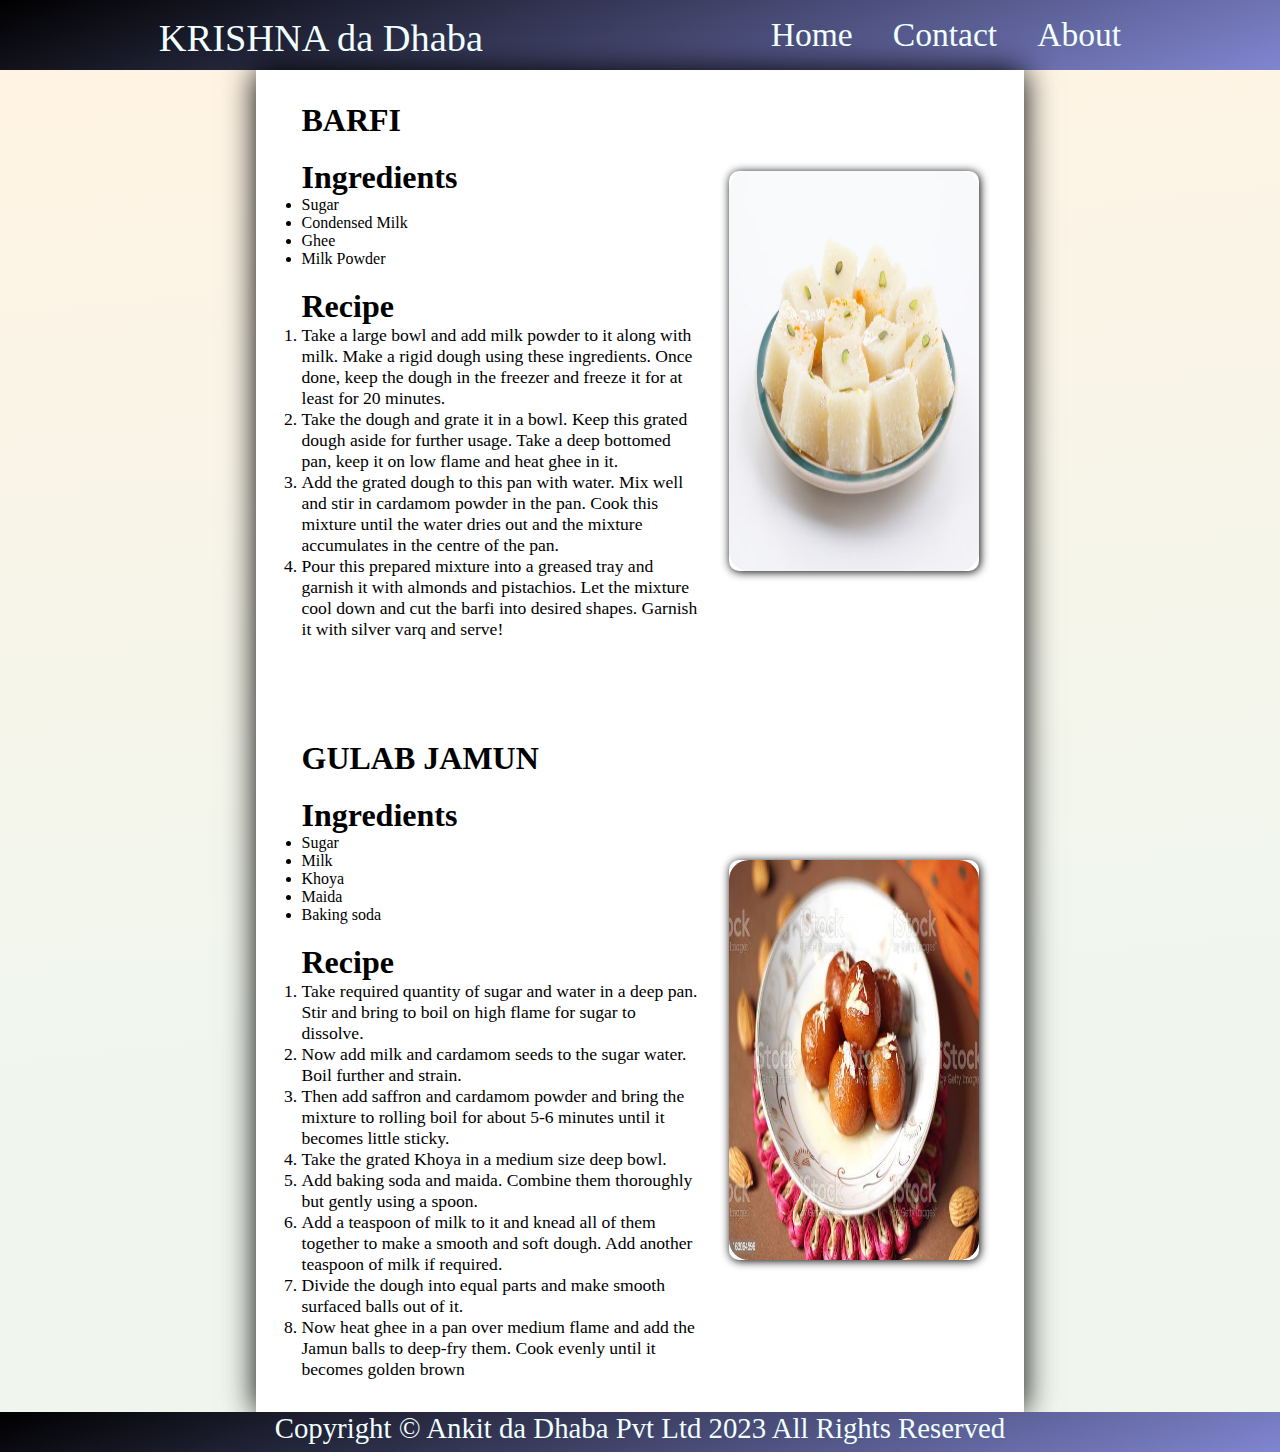
<file: index.html>
<!DOCTYPE html>
<html lang="en">
<head>
    <meta charset="UTF-8">
    <meta name="viewport" content="width=device-width, initial-scale=1.0">
    <title>Document</title>
    <link rel="stylesheet" href="style.css">
</head>
<body>
    <div class="container">
        <head>
            <div class="navcontainer">
                <ul id="navList">
                    <li>
                        <p id="navText">KRISHNA da Dhaba</p>
                    </li>
                    <li>
                        <div id="navItems">
                            <a href="#">Home</a>
                            <a href="#">Contact</a>
                            <a href="#">About</a>
                        </div>
                    </li>
                </ul>
            </div>
        </head>
        <main>
            <div class="contentBox">
                <!-- item 1 -->
                <section>
                    <div class="item">
                        <div class="leftBox">
                            <!-- heading -->
                            <h2>BARFI</h2>
                            <div>
                                <h2>Ingredients</h2>
                                <ul class="ingBox">
                                    <li>Sugar</li>
                                    <li>Condensed Milk</li>
                                    <li>Ghee</li>
                                    <li>Milk Powder</li>
                                </ul>
                            </div>
                            <div>
                                <h2>Recipe</h2>
                                <ol class="recipeBox">
                                    <li>Take a large bowl and add milk powder to it along with milk. Make a rigid dough using these ingredients. Once done, keep the dough in the freezer and freeze it for at least for 20 minutes.</li>
                                    <li>Take the dough and grate it in a bowl. Keep this grated dough aside for further usage. Take a deep bottomed pan, keep it on low flame and heat ghee in it.</li>
                                    <li>Add the grated dough to this pan with water. Mix well and stir in cardamom powder in the pan. Cook this mixture until the water dries out and the mixture accumulates in the centre of the pan.</li>
                                    <li>Pour this prepared mixture into a greased tray and garnish it with almonds and pistachios. Let the mixture cool down and cut the barfi into desired shapes. Garnish it with silver varq and serve!</li>
                                </ol>

                        </div>
                            </div>
                            
                            
                        <div class="rightBox">
                            <img src="barfi.jpg" alt="">
                            <div class="overlay">
                                <span>Click here to buy</span>
                            </div>
                        </div>
                    </div>
                </section>
                <!-- item 2 -->
                <section>
                    <div class="item">
                        <div class="leftBox">
                            <!-- heading -->
                            <h2>GULAB JAMUN</h2>
                            <div>
                                <h2>Ingredients</h2>
                                <ul class="ingBox">
                                    <li>Sugar</li>
                                    <li>Milk</li>
                                    <li>Khoya</li>
                                    <li>Maida</li>
                                    <li>Baking soda</li>
                                </ul>
                            </div>
                            <div>
                                <h2>Recipe</h2>
                                <ol class="recipeBox">
                                    <li>Take required quantity of sugar and water in a deep pan. Stir and bring to boil on high flame for sugar to dissolve.</li>
                                    <li>Now add milk and cardamom seeds to the sugar water. Boil further and strain.</li>
                                    <li>Then add saffron and cardamom powder and bring the mixture to rolling boil for about 5-6 minutes until it becomes little sticky.</li>
                                    <li>Take the grated Khoya in a medium size deep bowl.</li>
                                    <li>Add baking soda and maida. Combine them thoroughly but gently using a spoon.</li>
                                    <li>Add a teaspoon of milk to it and knead all of them together to make a smooth and soft dough. Add another teaspoon of milk if required.</li>
                                    <li>Divide the dough into equal parts and make smooth surfaced balls out of it.</li>
                                    <li>Now heat ghee in a pan over medium flame and add the Jamun balls to deep-fry them. Cook evenly until it becomes golden brown</li>
                                </ol>

                        </div>
                            </div>
                            
                            
                        <div class="rightBox">
                            <img src="gulab_jamun.jpg" alt="">
                            <div class="overlay">
                                <span>Click here to buy</span>
                            </div>
                        </div>
                    </div>
                </section>
            </div>
        </main>
        <footer>
            <div class="footerBox">
                <p>Copyright &copy; Ankit da Dhaba Pvt Ltd 2023 All Rights Reserved</p>
            </div>
        </footer>
        
    </div>
</body>
</html>
</file>
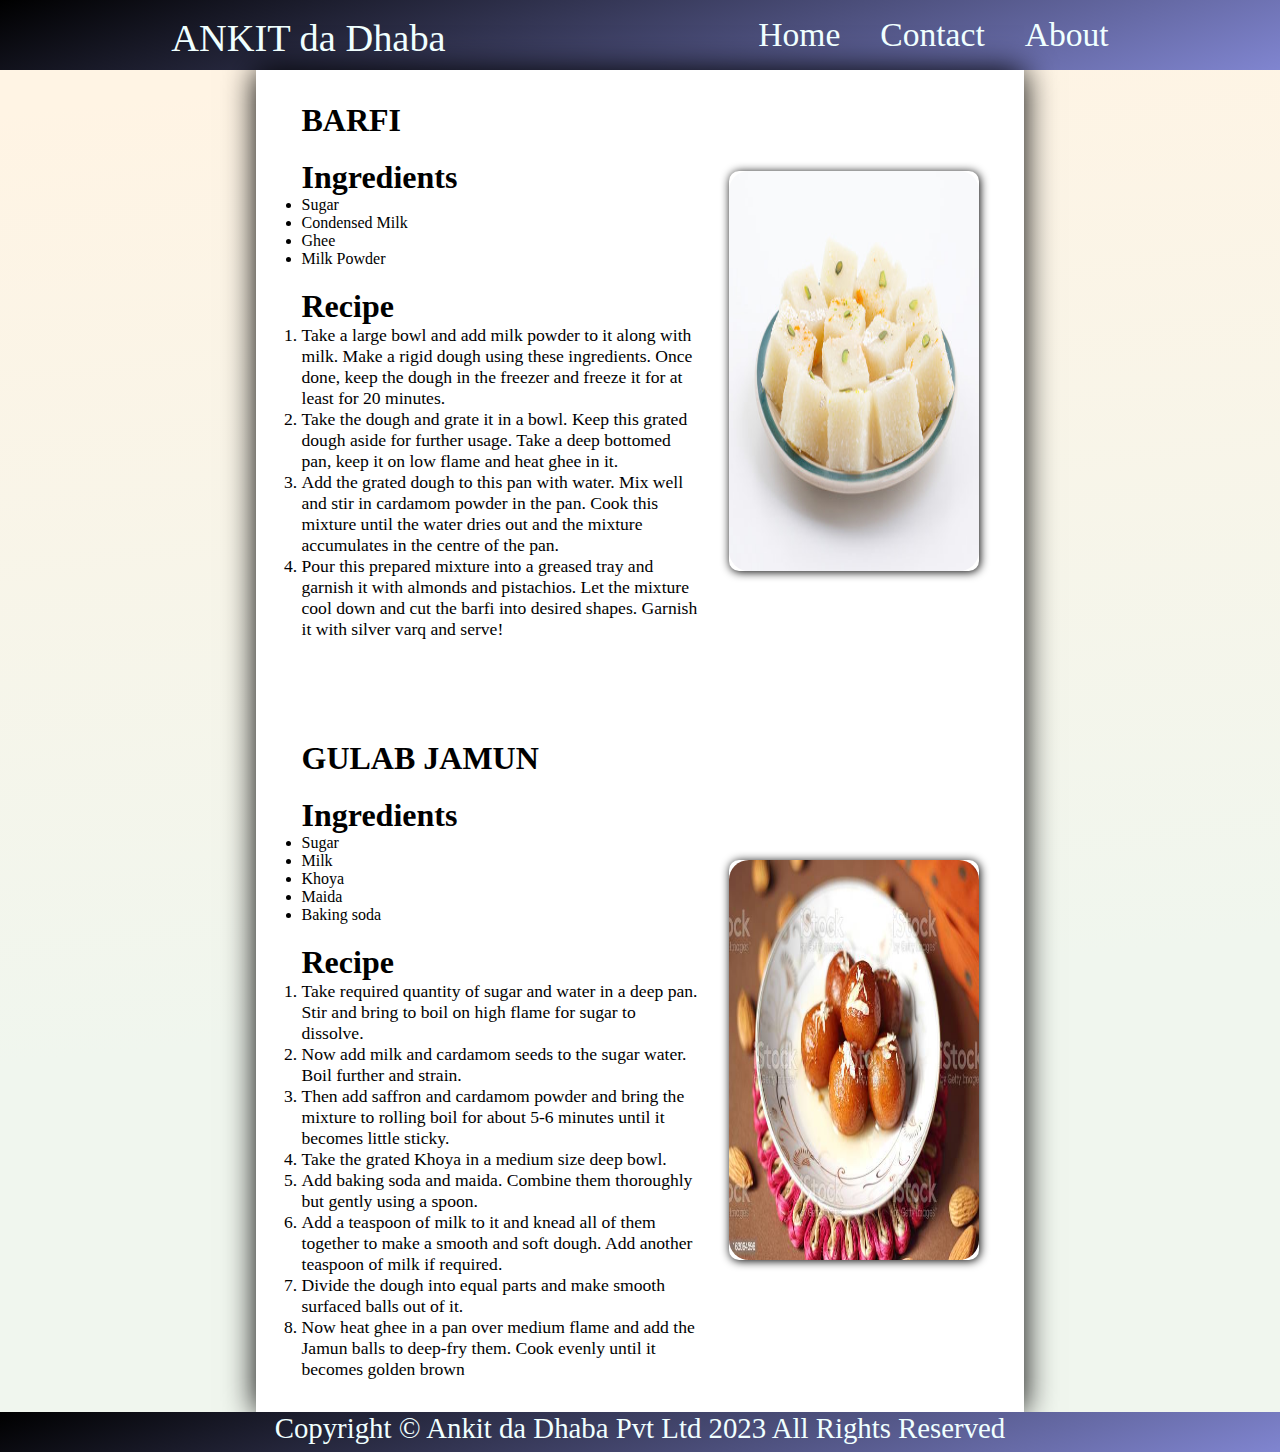
<file: recipe_project.html>
<!DOCTYPE html>
<html lang="en">
<head>
    <meta charset="UTF-8">
    <meta name="viewport" content="width=device-width, initial-scale=1.0">
    <title>Document</title>
    <link rel="stylesheet" href="recipe_project.css">
</head>
<body>
    <div class="container">
        <head>
            <div class="navcontainer">
                <ul id="navList">
                    <li>
                        <p id="navText">ANKIT da Dhaba</p>
                    </li>
                    <li>
                        <div id="navItems">
                            <a href="#">Home</a>
                            <a href="#">Contact</a>
                            <a href="#">About</a>
                        </div>
                    </li>
                </ul>
            </div>
        </head>
        <main>
            <div class="contentBox">
                <!-- item 1 -->
                <section>
                    <div class="item">
                        <div class="leftBox">
                            <!-- heading -->
                            <h2>BARFI</h2>
                            <div>
                                <h2>Ingredients</h2>
                                <ul class="ingBox">
                                    <li>Sugar</li>
                                    <li>Condensed Milk</li>
                                    <li>Ghee</li>
                                    <li>Milk Powder</li>
                                </ul>
                            </div>
                            <div>
                                <h2>Recipe</h2>
                                <ol class="recipeBox">
                                    <li>Take a large bowl and add milk powder to it along with milk. Make a rigid dough using these ingredients. Once done, keep the dough in the freezer and freeze it for at least for 20 minutes.</li>
                                    <li>Take the dough and grate it in a bowl. Keep this grated dough aside for further usage. Take a deep bottomed pan, keep it on low flame and heat ghee in it.</li>
                                    <li>Add the grated dough to this pan with water. Mix well and stir in cardamom powder in the pan. Cook this mixture until the water dries out and the mixture accumulates in the centre of the pan.</li>
                                    <li>Pour this prepared mixture into a greased tray and garnish it with almonds and pistachios. Let the mixture cool down and cut the barfi into desired shapes. Garnish it with silver varq and serve!</li>
                                </ol>

                        </div>
                            </div>
                            
                            
                        <div class="rightBox">
                            <img src="barfi.jpg" alt="">
                            <div class="overlay">
                                <span>Click here to buy</span>
                            </div>
                        </div>
                    </div>
                </section>
                <!-- item 2 -->
                <section>
                    <div class="item">
                        <div class="leftBox">
                            <!-- heading -->
                            <h2>GULAB JAMUN</h2>
                            <div>
                                <h2>Ingredients</h2>
                                <ul class="ingBox">
                                    <li>Sugar</li>
                                    <li>Milk</li>
                                    <li>Khoya</li>
                                    <li>Maida</li>
                                    <li>Baking soda</li>
                                </ul>
                            </div>
                            <div>
                                <h2>Recipe</h2>
                                <ol class="recipeBox">
                                    <li>Take required quantity of sugar and water in a deep pan. Stir and bring to boil on high flame for sugar to dissolve.</li>
                                    <li>Now add milk and cardamom seeds to the sugar water. Boil further and strain.</li>
                                    <li>Then add saffron and cardamom powder and bring the mixture to rolling boil for about 5-6 minutes until it becomes little sticky.</li>
                                    <li>Take the grated Khoya in a medium size deep bowl.</li>
                                    <li>Add baking soda and maida. Combine them thoroughly but gently using a spoon.</li>
                                    <li>Add a teaspoon of milk to it and knead all of them together to make a smooth and soft dough. Add another teaspoon of milk if required.</li>
                                    <li>Divide the dough into equal parts and make smooth surfaced balls out of it.</li>
                                    <li>Now heat ghee in a pan over medium flame and add the Jamun balls to deep-fry them. Cook evenly until it becomes golden brown</li>
                                </ol>

                        </div>
                            </div>
                            
                            
                        <div class="rightBox">
                            <img src="gulab_jamun.jpg" alt="">
                            <div class="overlay">
                                <span>Click here to buy</span>
                            </div>
                        </div>
                    </div>
                </section>
            </div>
        </main>
        <footer>
            <div class="footerBox">
                <p>Copyright &copy; Ankit da Dhaba Pvt Ltd 2023 All Rights Reserved</p>
            </div>
        </footer>
        
    </div>
</body>
</html>
</file>
<file: style.css>
*{
    margin: 0;
    padding: 0;
    box-sizing: border-box;
}
.container{
    height: 100%;
    width: 100%;
    overflow-x: hidden;
    background-image: linear-gradient( 174.2deg,  rgba(255,244,228,1) 7.1%, rgba(240,246,238,1) 67.4% );


}
.navcontainer{
    width: 100vw;
    background-color: #000000;
    background-image: linear-gradient(160deg, #000000 0%, #8085D0 100%);
    padding-top: 1rem;
    

    min-height: 70px;
   

}
nav{
    width: 100%;
    padding-right: 2rem;
}

#navList{
    list-style-type: none;
    font-size: 2.1rem;
    margin-left: 15px;
    margin-right: 15px;
    display: flex;
    justify-content: space-around;
}

#navText{
    font-size: 2.4rem;
    color: azure;
}
a{
    text-decoration: none;
    color: azure;
}
#navItems{
    display: flex;
    gap: 40px;
    
}

.footerBox{
    background-color: #000000;
    background-image: linear-gradient(160deg, #000000 0%, #8085D0 100%);
    
    text-align: center;
    min-height: 40px;
}
.footerBox p{
    color: azure;
    font-size: 1.8rem;
}
.contentBox{
    width: 60%;
    margin: auto;
    /* border: 1px solid black; */
    background-color: white;
    display: flex;
    flex-direction: column;
    gap: 100px;
    padding: 2rem;
    box-shadow: 0px 0px 30px black;
}
.item{
    display: flex;
    justify-content: space-around;
    align-items: center;
}
.rightBox{
    position: relative;
    overflow: hidden;
    transition: all 0.3s linear 0s;
    box-shadow: 1px 1px 10px black;
    border-radius: 10px;
}
.rightBox img{
    height: 400px;
    border-radius: 20px;
    width:250px;
    display: block;
    transition: all 0.6s linear 0s;
    
} 
.rightBox:hover{
    transform: scale(1.1);
}

.leftBox{
    display: flex;
    gap: 20px;
    flex-direction: column;
}
.leftBox h2{
    font-size: 2rem;
}
.imgBox{
    font-size: 1.3rem;
}
.recipeBox{
    font-size: 1.1rem;
    width: 400px;
}
.rightBox .overlay{
    position: absolute;
    top: 0;
    left: 0;
    height: 100%;
    width: 100%;
    background-color: rgba(36, 34, 34, 0.713);
    border-radius: 20px;

    display: flex;
    justify-content: center;
    align-items: center;
    opacity: 0;
    transition: all 0.3s linear 0s;
}
.rightBox:hover .overlay{
    opacity: 1;
}
.rightBox .overlay span{
    color: white;
    font-size: 1.2rem;
}
</file>
<file: recipe_project.css>
*{
    margin: 0;
    padding: 0;
    box-sizing: border-box;
}
.container{
    height: 100%;
    width: 100%;
    overflow-x: hidden;
    background-image: linear-gradient( 174.2deg,  rgba(255,244,228,1) 7.1%, rgba(240,246,238,1) 67.4% );


}
.navcontainer{
    width: 100vw;
    background-color: #000000;
    background-image: linear-gradient(160deg, #000000 0%, #8085D0 100%);
    padding-top: 1rem;
    

    min-height: 70px;
   

}
nav{
    width: 100%;
    padding-right: 2rem;
}

#navList{
    list-style-type: none;
    font-size: 2.1rem;
    margin-left: 15px;
    margin-right: 15px;
    display: flex;
    justify-content: space-around;
}

#navText{
    font-size: 2.4rem;
    color: azure;
}
a{
    text-decoration: none;
    color: azure;
}
#navItems{
    display: flex;
    gap: 40px;
    
}

.footerBox{
    background-color: #000000;
    background-image: linear-gradient(160deg, #000000 0%, #8085D0 100%);
    
    text-align: center;
    min-height: 40px;
}
.footerBox p{
    color: azure;
    font-size: 1.8rem;
}
.contentBox{
    width: 60%;
    margin: auto;
    /* border: 1px solid black; */
    background-color: white;
    display: flex;
    flex-direction: column;
    gap: 100px;
    padding: 2rem;
    box-shadow: 0px 0px 30px black;
}
.item{
    display: flex;
    justify-content: space-around;
    align-items: center;
}
.rightBox{
    position: relative;
    overflow: hidden;
    transition: all 0.3s linear 0s;
    box-shadow: 1px 1px 10px black;
    border-radius: 10px;
}
.rightBox img{
    height: 400px;
    border-radius: 20px;
    width:250px;
    display: block;
    transition: all 0.6s linear 0s;
    
} 
.rightBox:hover{
    transform: scale(1.1);
}

.leftBox{
    display: flex;
    gap: 20px;
    flex-direction: column;
}
.leftBox h2{
    font-size: 2rem;
}
.imgBox{
    font-size: 1.3rem;
}
.recipeBox{
    font-size: 1.1rem;
    width: 400px;
}
.rightBox .overlay{
    position: absolute;
    top: 0;
    left: 0;
    height: 100%;
    width: 100%;
    background-color: rgba(36, 34, 34, 0.713);
    border-radius: 20px;

    display: flex;
    justify-content: center;
    align-items: center;
    opacity: 0;
    transition: all 0.3s linear 0s;
}
.rightBox:hover .overlay{
    opacity: 1;
}
.rightBox .overlay span{
    color: white;
    font-size: 1.2rem;
}
</file>
